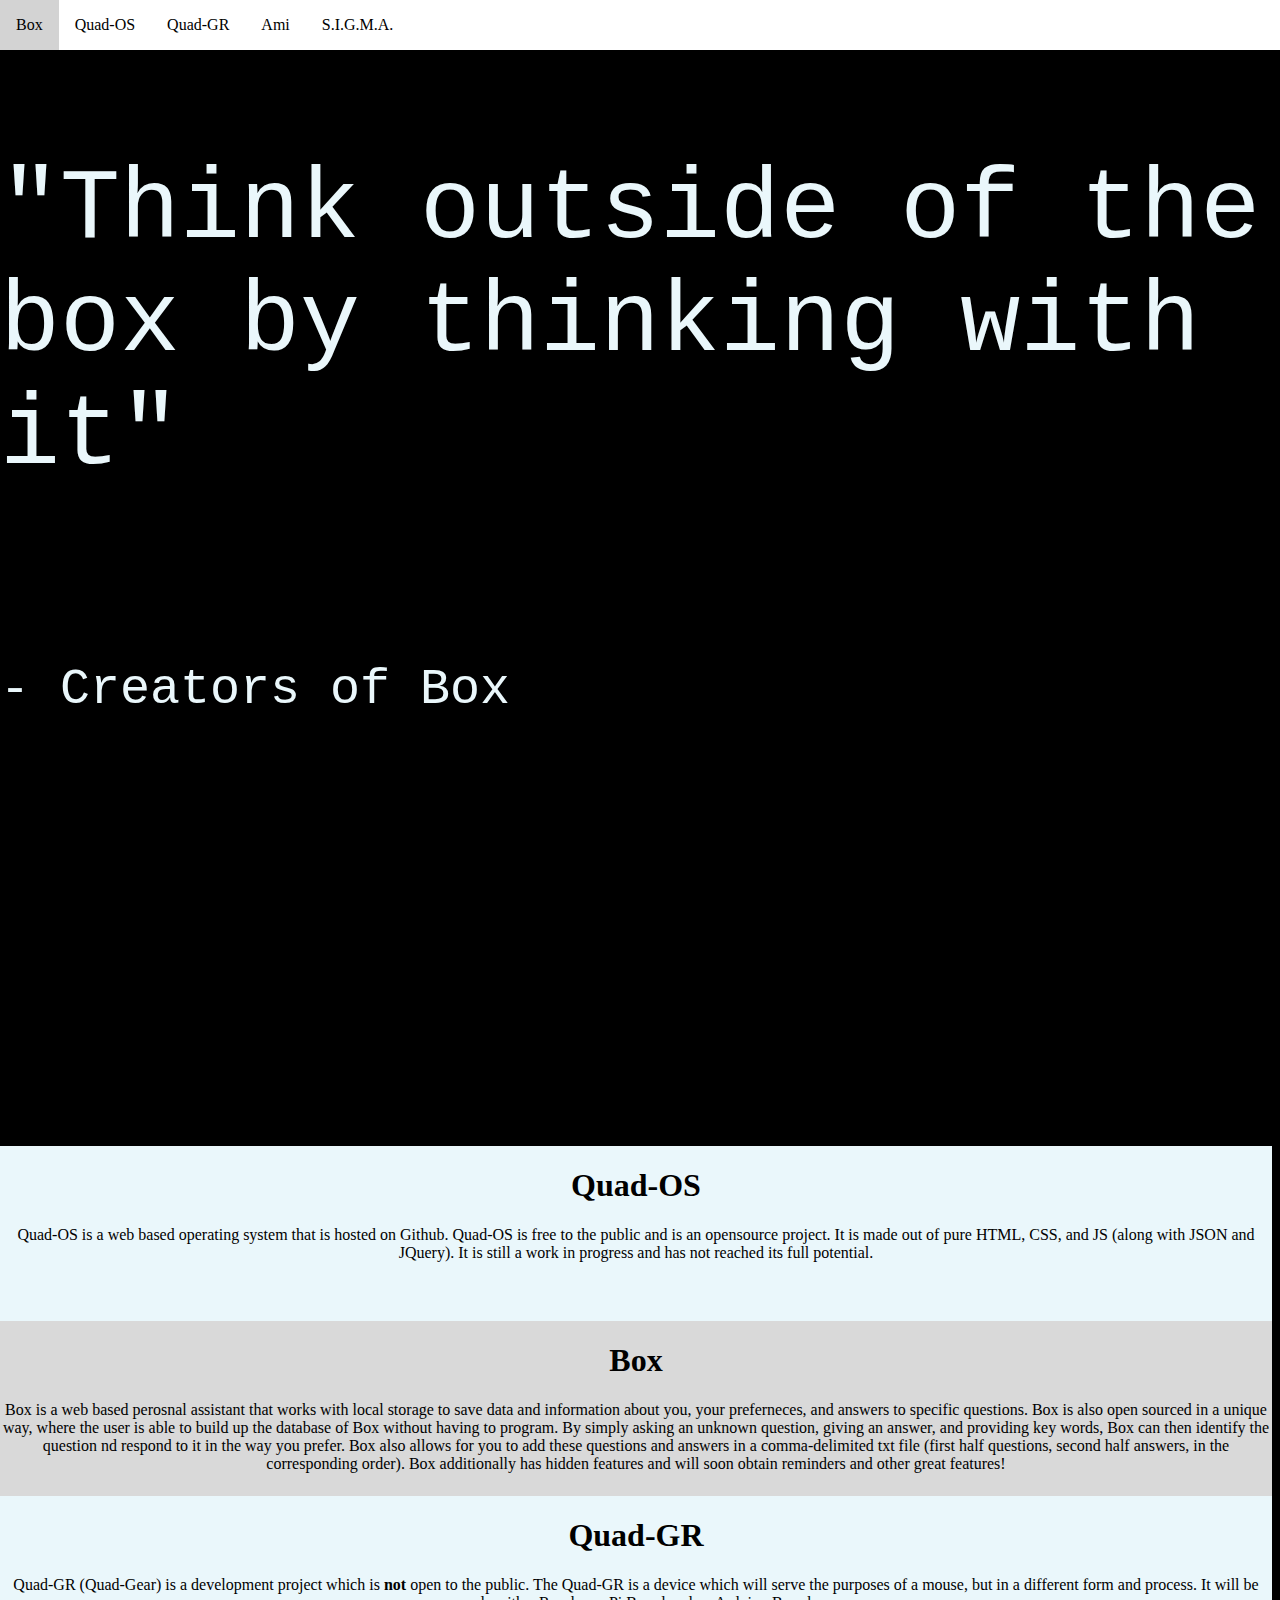
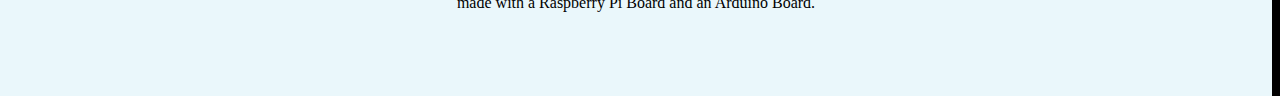
<file: index.html>
<DOCTYPE html>
<html>
  <head>
    <title>Quad</title>
    <link rel = "stylesheet" type = "text/css" href = "q-quad.css">
    <meta name="viewport" content="width=device-width, initial-scale=1.0">
    <meta charset="UTF-8">
  </head>
  <body>
  <ul>
    <li><a href="http://boxos.github.io">Box</a></li>
    <li><a href="http://quad-os.github.io">Quad-OS</a></li>
    <li><a href="http://quad-os.github.io/quad-gr.html">Quad-GR</a></li>
    <li><a href="http://q-ami.github.io">Ami</a></li>
    <li><a href="http://q-sigma.github.io">S.I.G.M.A.</a></li>
  </ul>
    <br><br><br>
      <p id = "mainText">"Think outside of the box by thinking with it"</p>
      <br>
      <p id = "subText">- Creators of Box</p>
      <br><br><br><br><br><br><br><br><br><br><br><br><br><br><br><br><br><br><br><br><br>
    <center>
    <div class = "textChunckQOS">
      <h1>Quad-OS</h1>
      <p>Quad-OS is a web based operating system that is hosted on Github. Quad-OS is free to the public and is an opensource project. It is made out of pure HTML, CSS, and JS (along with JSON and JQuery). It is still a work in progress and has not reached its full potential.</p>
    </div>
    <div class = "textChunckBOX">
      <h1>Box</h1>
      <p>Box is a web based perosnal assistant that works with local storage to save data and information about you, your preferneces, and answers to specific questions. Box is also open sourced in a unique way, where the user is able to build up the database of Box without having to program. By simply asking an unknown question, giving an answer, and providing key words, Box can then identify the question nd respond to it in the way you prefer. Box also allows for you to add these questions and answers in a comma-delimited txt file (first half questions, second half answers, in the corresponding order). Box additionally has hidden features and will soon obtain reminders and other great features!</p>
    </div>
    <div class = "textChunckQGR">
      <h1>Quad-GR</h1>
      <p>Quad-GR (Quad-Gear) is a development project which is <strong>not</strong> open to the public. The Quad-GR is a device which will serve the purposes of a mouse, but in a different form and process. It will be made with a Raspberry Pi Board and an Arduino Board.</p>
    </div>
    </center>
  </body>
</html>
</file>
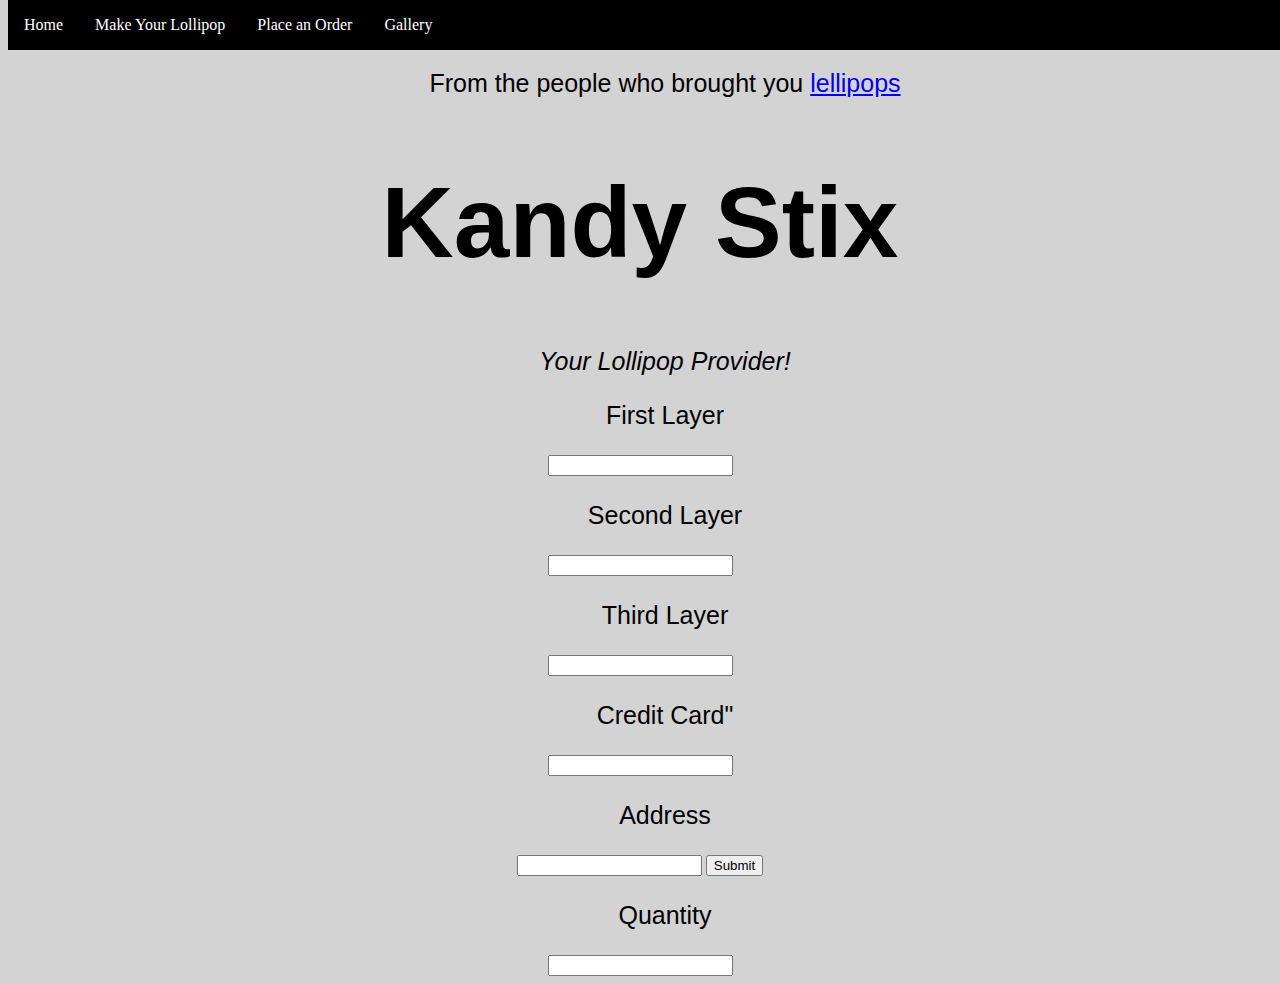
<file: kandy-stix/pay.html>
<!DOCTYPE html>
<html>
    <head>
        <meta http-equiv="content-type" content="text/html; charset=utf-8" />
        <title>Kandy-Stix™</title>
        <script type="text/javascript" charset="utf-8" src="pay.js"></script>        
        <link rel="stylesheet" type="text/css" href="kandy.css">
    </head>
    <body>
        <ul>
            <li><a href="home.html">Home</a></li>
            <li><a href="customize.html">Make Your Lollipop</a></li>
            <li><a href="pay.html">Place an Order</a></li>
            <li><a href="gallery.html">Gallery</a></li>
        </ul>
        <center>
            <br>
            <br>
        <p>From the people who brought you <a href= "http://guptaishita.wixsite.com/sugar-shoppe">lellipops</a></p>
        <h1>Kandy Stix</h1>
            <p><i>Your Lollipop Provider!</i></p>
            <p>First Layer</p>
            <input type="text" id = "first">
            <br>
            <p>Second Layer</p>
            <input type="text" id = "second">
            <br>
            <p>Third Layer</p>
            <input type="text" id = "third">
            <br>
            <p>Credit Card"</p>
            <input type="text" id = "creditcard">
            <br>
            <p>Address</p>
            <input type = "text" id = "address">
            <button onclick="submit();">Submit</button>
            <br>
            <p>Quantity</p>
            <input type = "text" id = "quantity">
            <script>
                function submit() {
                
                var one = document.getElementById("first").value;

var two = document.getElementById("second").value;

var three = document.getElementById("third").value;
                    
var creditcard = document.getElementById("creditcard").value;
var address = document.getElementById("address").value;

  alert("First Layer:" + one\n + "Second Layer:" + two\n + "Third Layer" + three\n);

}
            </script>
            </body>

</html>
</file>
<file: q-quad.css>
body {
        background-color: black; /*#d9d9d9;*/
        margin-top: 0;
        margin-left: 0;
      }
ul {
        list-style-type: none;
        margin: 0;
        padding: 0;
        overflow: hidden;
        background-color: white;
        position: fixed;
        top: 0;
        width: 100%;
}
li {
    float: left;
}
li a {
    display: block;
    color: black;
    padding: 16px;
    text-decoration: none;
}
li a:hover {
        background-color : lightgray;
      }
#mainText {
        font-family: "Courier New";
        font-size: 100px;
        color: #EAF7FB;
      }
#subText {
        font-family: "Courier New";
        font-size: 50px;
        color: #EAF7FB
      }
.textChunckQOS {
         height: 200px;
         background-color: #EAF7FB;
         margin-bottom: -25px;
         color: black;
         width: 100%;
         overflow: auto;
     }
.textChunckBOX {
         height: 200px;
         background-color: #d9d9d9;
         color: black;
         margin-bottom: -25px;
         width: 100%;
         overflow: auto;
     }
.textChunckQGR {
         height: 200px;
         background-color: #EAF7FB;
         margin-bottom: -25px;
         color: black;
         width: 100%;
         overflow: auto;
}
</file>
<file: kandy-stix/kandy.css>
body {
    background-color: lightgrey;
}
h1 {
    font-family: Impact, Charcoal, sans-serif;
    font-size: 100px;
}
p {
    text-indent: 50px;
    font-family: Impact, Charcoal, sans-serif;
    font-size: 25px;
}
ul {
        list-style-type: none;
        margin: 0;
        padding: 0;
        overflow: hidden;
        background-color: black;
        position: fixed;
        top: 0;
        width: 100%;
}
li {
    float: left;
}
li a {
    display: block;
    color: white;
    padding: 16px;
    text-decoration: none;
}
      li a:hover {
        background-color : green;
} 
 #galleryContainer {
  width: 100%;
  height: 800px;     
  overflow: hidden;
  position: absolute;
  top: 0;
  bottom: 0;
  margin-top: auto;
  margin-bottom: auto;
  z-index: 1;
}
#gallery {
  width: 100px;
  height: 700px;        
  padding: 50px 0 50px 0;
  position: absolute;
  z-index: 1;
}

 
#gallery img {
  float: left;
  height: 600px;
  margin: 0 100px;      
  -webkit-box-reflect:
    below
    0
    -webkit-gradient(
      linear,
      left top,
      left bottom,
      color-stop(1, rgba(255, 255, 255, .5)),
      color-stop(.8, rgba(255, 255, 255, 0))
    );
}
 
#leftButton, #rightButton {
  position: absolute;
  z-index: 2;
  top: -100px;
  bottom: 0;
  padding: 0;
  margin: auto 0;
  width: 15%;
  height: 600px;        
  border: none;
  outline: none;
  color: #fff;
  background: transparent url(images/blank.gif);
  font-size: 100px;
  font-family: "Courier New", courier, fixed;
  opacity: 0;
  filter: alpha(opacity=0);
  -webkit-transition: opacity .5s;
  -moz-transition: opacity .5s;
  -o-transition: opacity .5s;
  transition: opacity .5s;
}
 
#leftButton {
  left: 0;
}
 
#rightButton {
  right: 0;
}
 
 
#leftButton::-moz-focus-inner, #rightButton::-moz-focus-inner {
  border: none;
}
 
 
#leftButton:hover, #rightButton:hover {
  opacity: .5;
  filter: alpha(opacity=50);
  outline: none;
}
 
#caption {
  position: absolute;
  z-index: 2;
  bottom: 90px;
  width: 100%;
  color: #ffc;
  text-align: center;
  font-family: "Georgia", serif;
  font-size: 24px;
  letter-spacing: .1em;
  display: none;
}
 
 
#loading {
  position: absolute;
  z-index: 1;
  bottom: 50%;
  width: 100%;
  color: #ffc;
  text-align: center;
  font-family: "Georgia", serif;
  font-size: 36px;
  letter-spacing: .1em;
  opacity: 0;
  filter: alpha(opacity=0);
}
</file>
